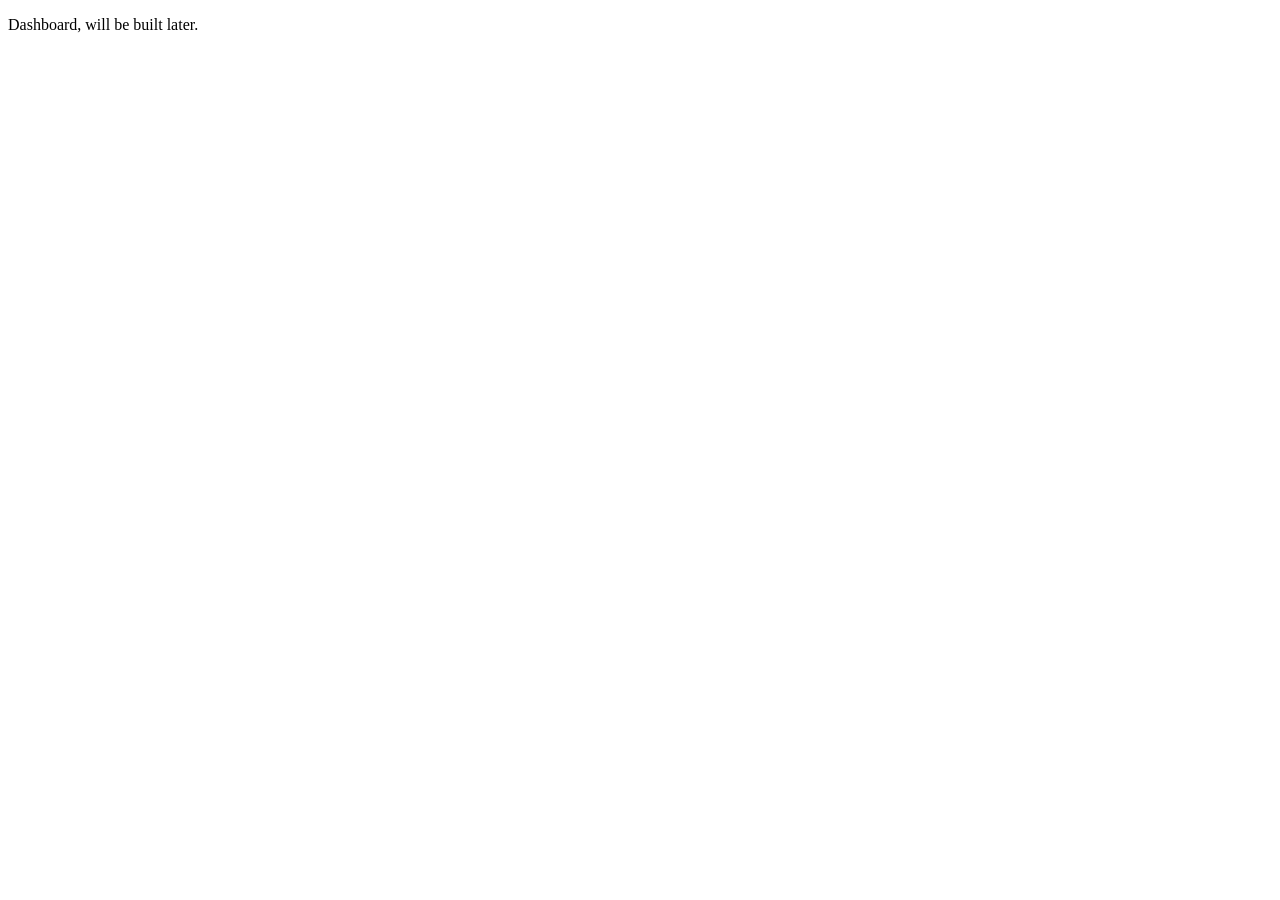
<file: restaurant-menu/admin/index.html>
<!DOCTYPE html>
<html lang="en">
<head>
    <meta charset="UTF-8">
    <meta name="viewport" content="width=device-width, initial-scale=1.0">
    <title>Document</title>
</head>
<body>
    <p>Dashboard, will be built later.</p>
</body>
</html>
</file>
